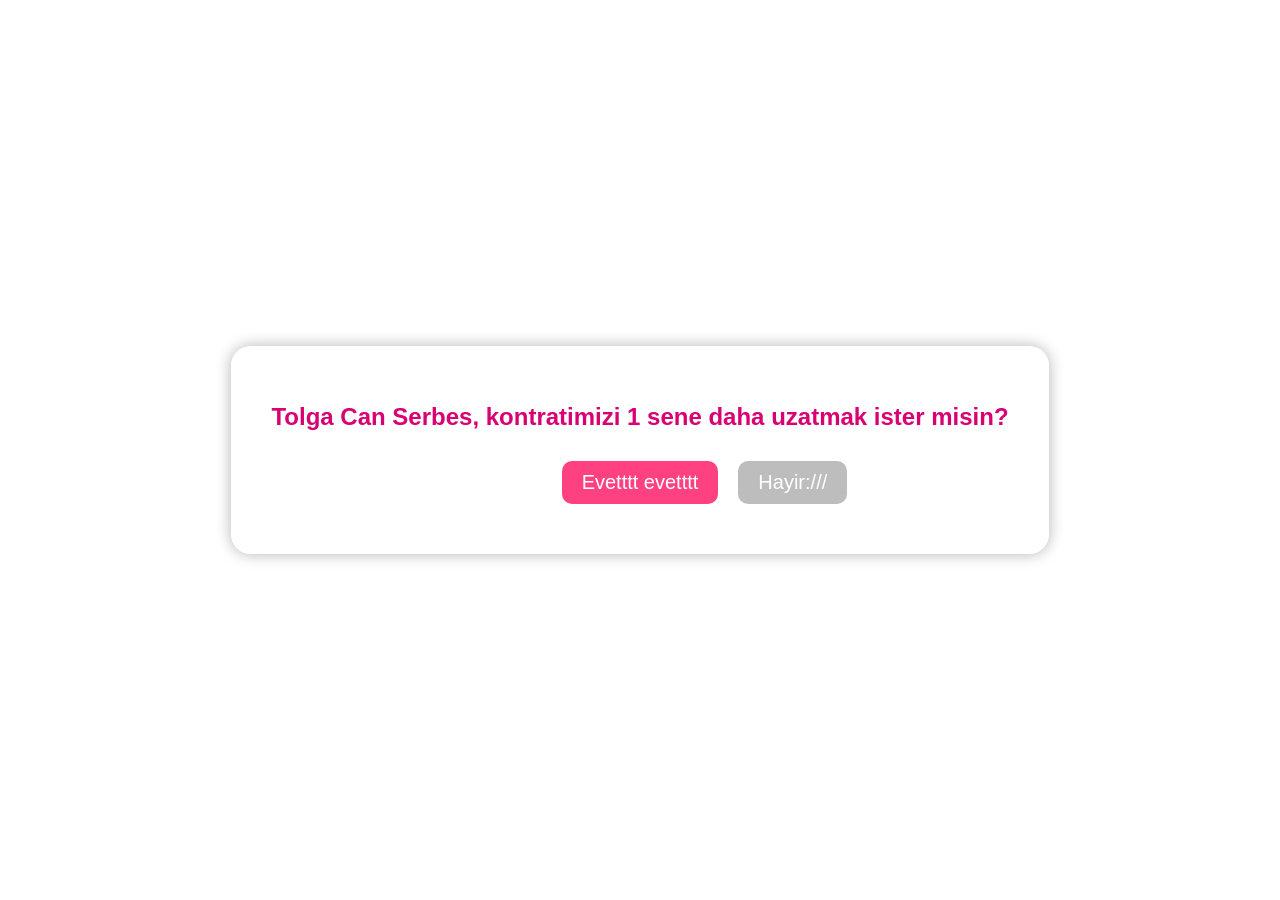
<file: index.html>
<!DOCTYPE html>
<html lang="tr">
<head>
  <meta charset="UTF-8" />
  <meta name="viewport" content="width=device-width, initial-scale=1.0"/>
  <title>Seninle Sonsuza Kadar?</title>
  <link rel="stylesheet" href="style.css" />
</head>
<body>
  <div class="container">
    <h1 class="question">Tolga Can Serbes, kontratimizi 1 sene daha uzatmak ister misin?</h1>
    <div class="buttons">
      <button id="yesBtn">Evetttt evetttt</button>
      <button id="noBtn">Hayir:///</button>
    </div>
  </div>

  <script src="script.js"></script>
</body>
</html>
</file>
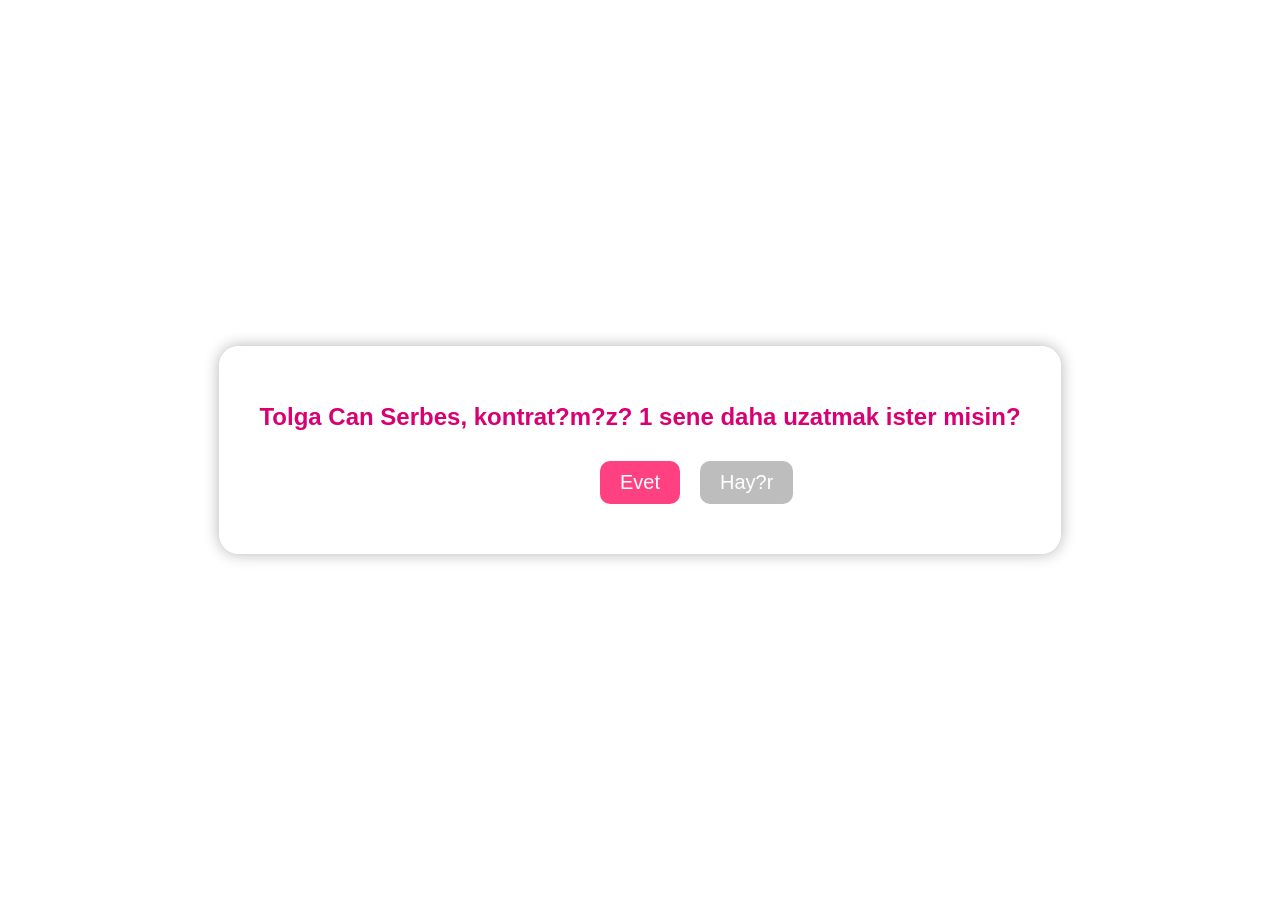
<file: ask-sitesi/index.html>
<!DOCTYPE html>
<html lang="tr">
<head>
  <meta charset="UTF-8" />
  <meta name="viewport" content="width=device-width, initial-scale=1.0"/>
  <title>Seninle Sonsuza Kadar?</title>
  <link rel="stylesheet" href="style.css" />
</head>
<body>
  <div class="container">
    <h1 class="question">Tolga Can Serbes, kontrat?m?z? 1 sene daha uzatmak ister misin?</h1>
    <div class="buttons">
      <button id="yesBtn">Evet</button>
      <button id="noBtn">Hay?r</button>
    </div>
  </div>

  <script src="script.js"></script>
</body>
</html>
</file>
<file: style.css>
body {
  margin: 0;
  padding: 0;
  font-family: 'Comic Sans MS', cursive, sans-serif;
  background-image: url('https://i.pinimg.com/564x/52/b4/b6/52b4b6d51159c60bbcbc18661fea76e3.jpg'); /* Kalpli bir arka plan */
  background-size: cover;
  background-repeat: no-repeat;
  height: 100vh;
  display: flex;
  align-items: center;
  justify-content: center;
}

.container {
  text-align: center;
  background: rgba(255, 255, 255, 0.85);
  padding: 40px;
  border-radius: 20px;
  box-shadow: 0 0 15px rgba(0,0,0,0.3);
}

.question {
  font-size: 24px;
  margin-bottom: 20px;
  color: #d80073;
}

.buttons button {
  font-size: 20px;
  padding: 10px 20px;
  margin: 10px;
  border: none;
  border-radius: 10px;
  cursor: pointer;
}

#yesBtn {
  background-color: #ff4081;
  color: white;
}

#noBtn {
  background-color: #bdbdbd;
  color: white;
  position: absolute;
}
</file>
<file: ask-sitesi/style.css>
body {
  margin: 0;
  padding: 0;
  font-family: 'Comic Sans MS', cursive, sans-serif;
  background-image: url('https://i.imgur.com/jxWqIBf.png'); /* Kalpli bir arka plan */
  background-size: cover;
  background-repeat: no-repeat;
  height: 100vh;
  display: flex;
  align-items: center;
  justify-content: center;
}

.container {
  text-align: center;
  background: rgba(255, 255, 255, 0.85);
  padding: 40px;
  border-radius: 20px;
  box-shadow: 0 0 15px rgba(0,0,0,0.3);
}

.question {
  font-size: 24px;
  margin-bottom: 20px;
  color: #d80073;
}

.buttons button {
  font-size: 20px;
  padding: 10px 20px;
  margin: 10px;
  border: none;
  border-radius: 10px;
  cursor: pointer;
}

#yesBtn {
  background-color: #ff4081;
  color: white;
}

#noBtn {
  background-color: #bdbdbd;
  color: white;
  position: absolute;
}
</file>
